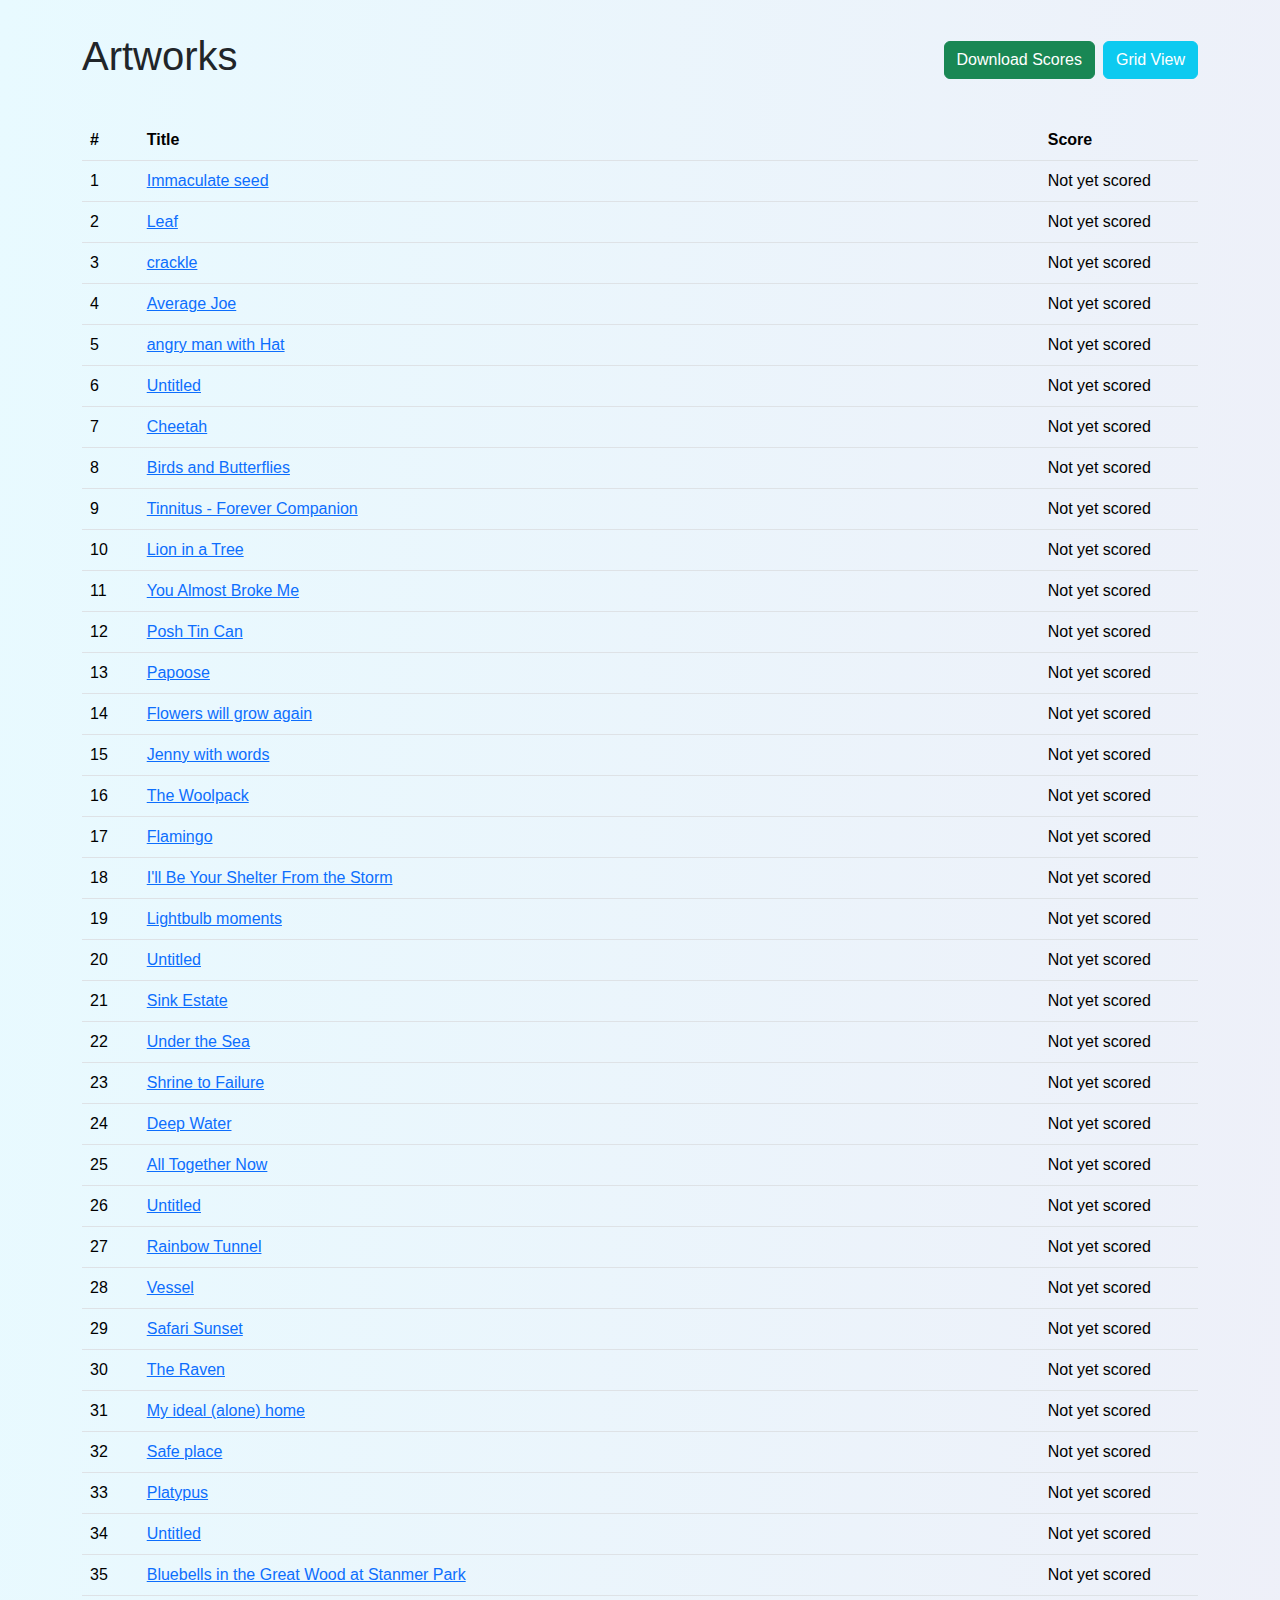
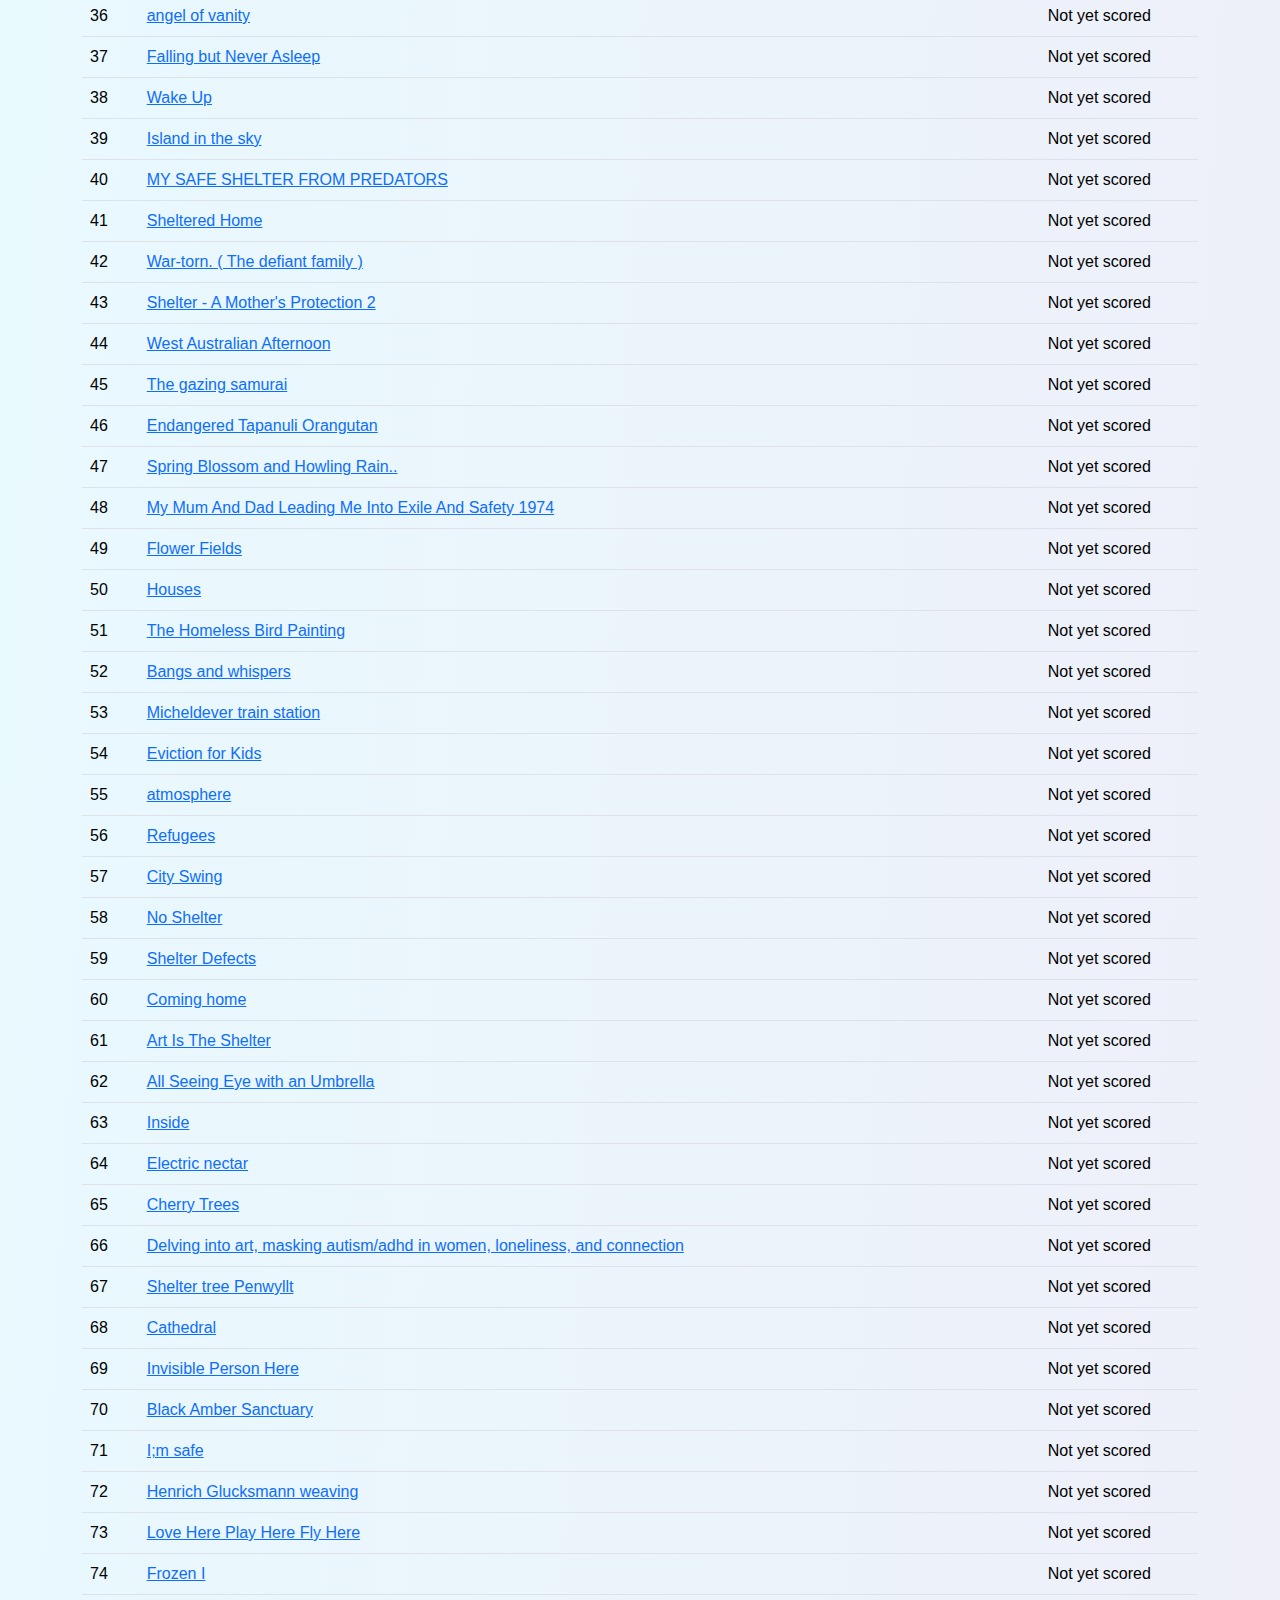
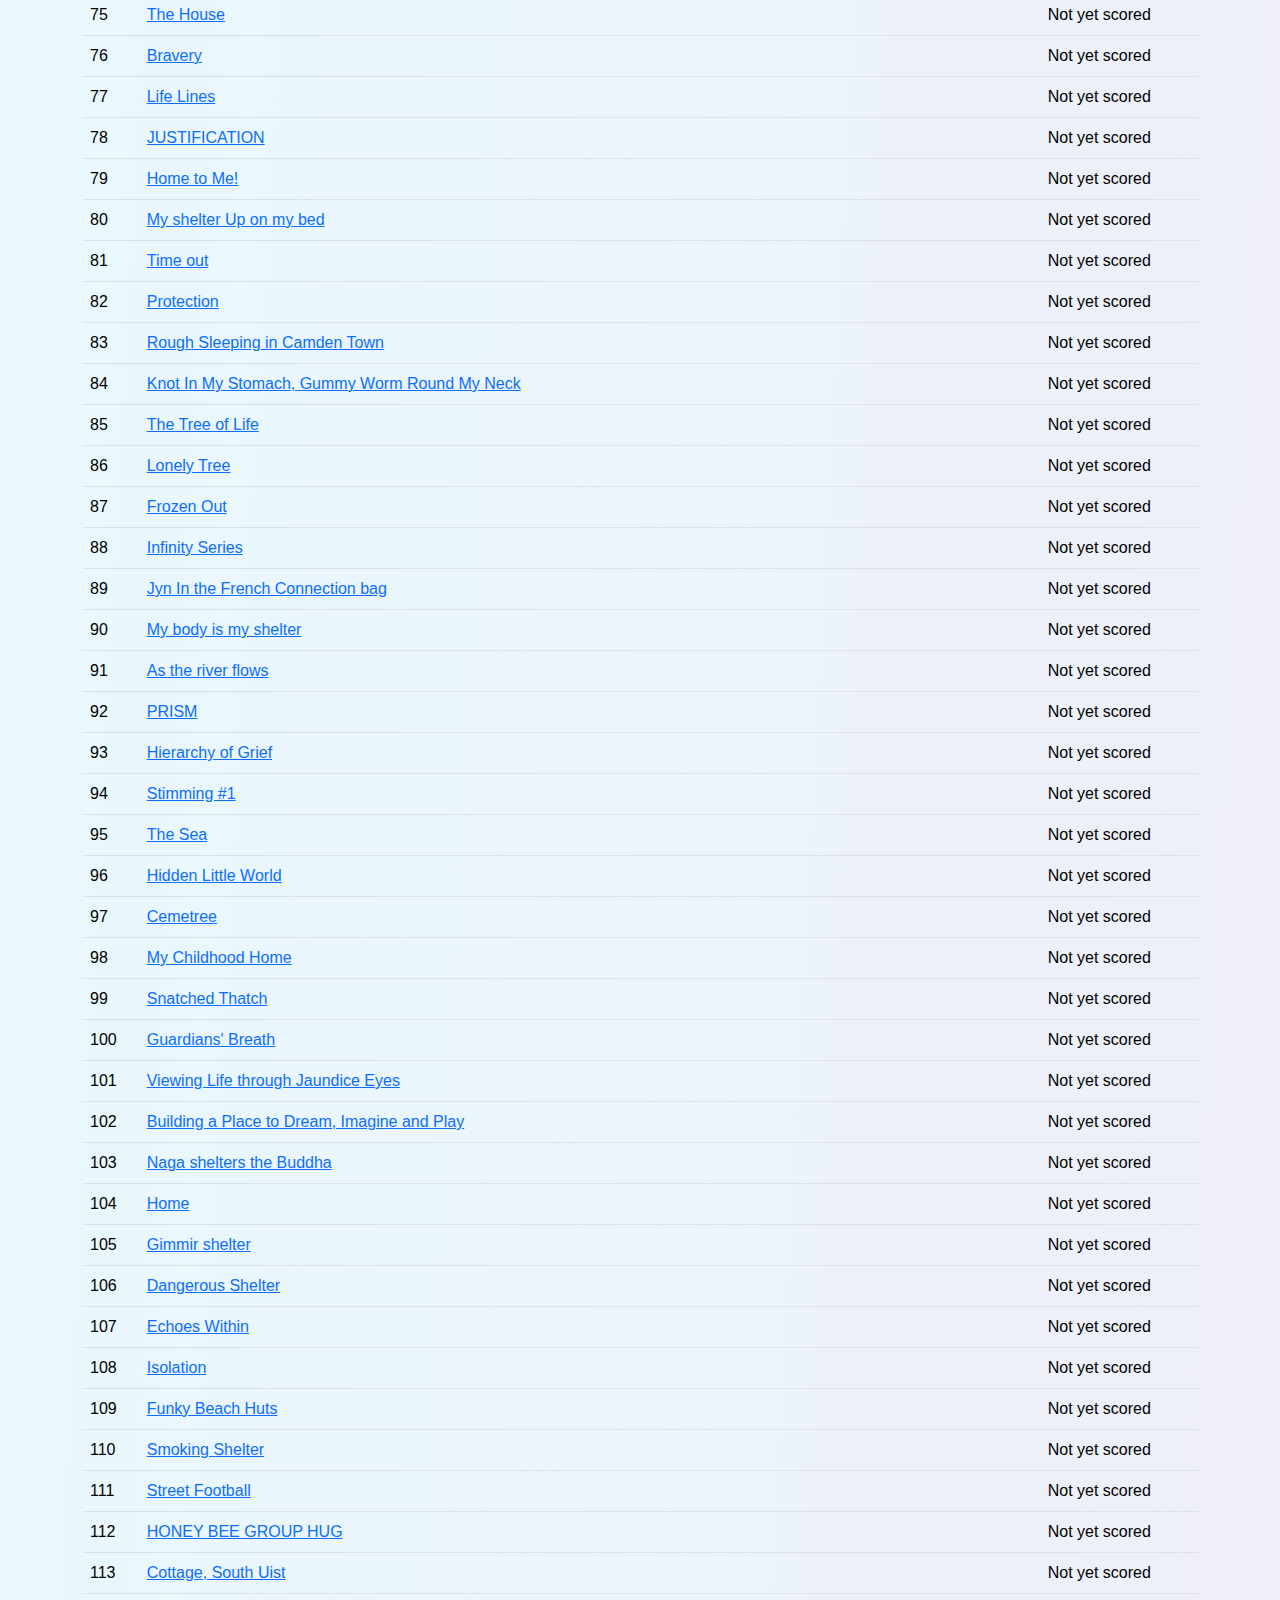
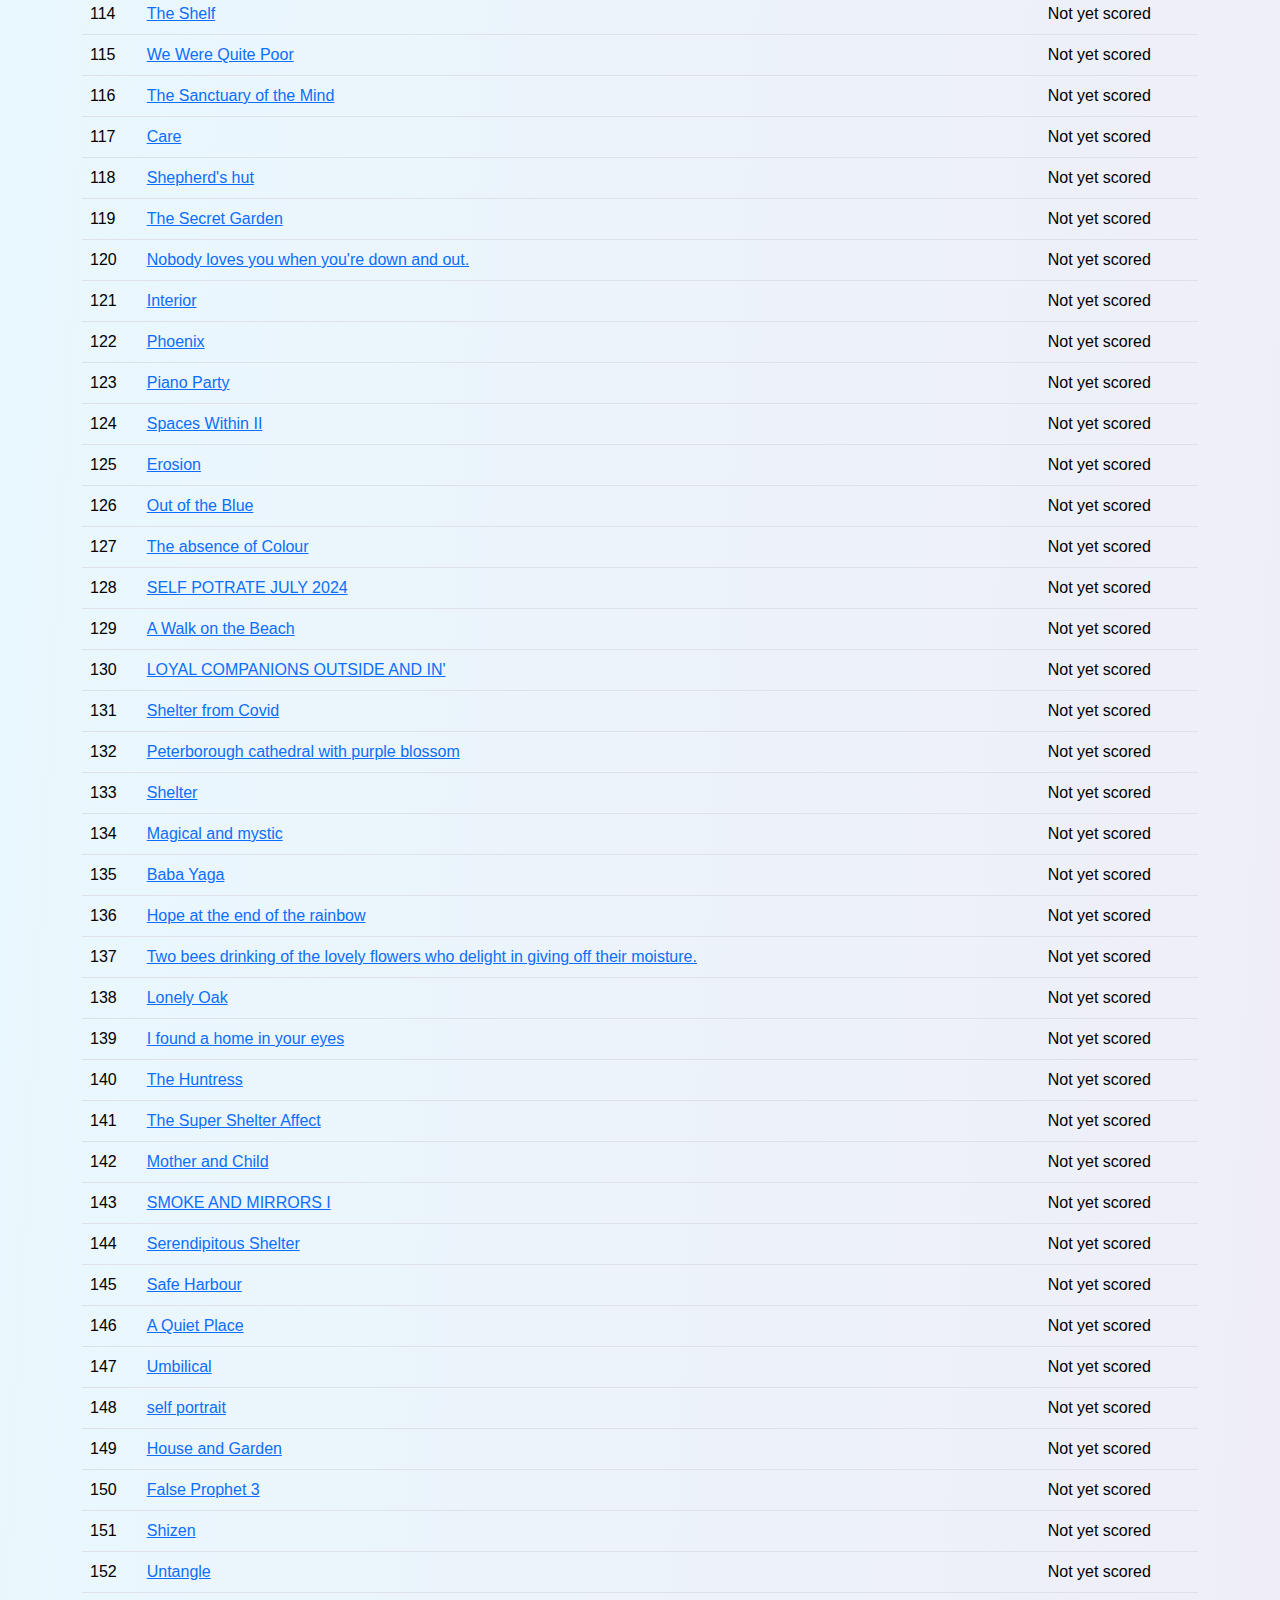
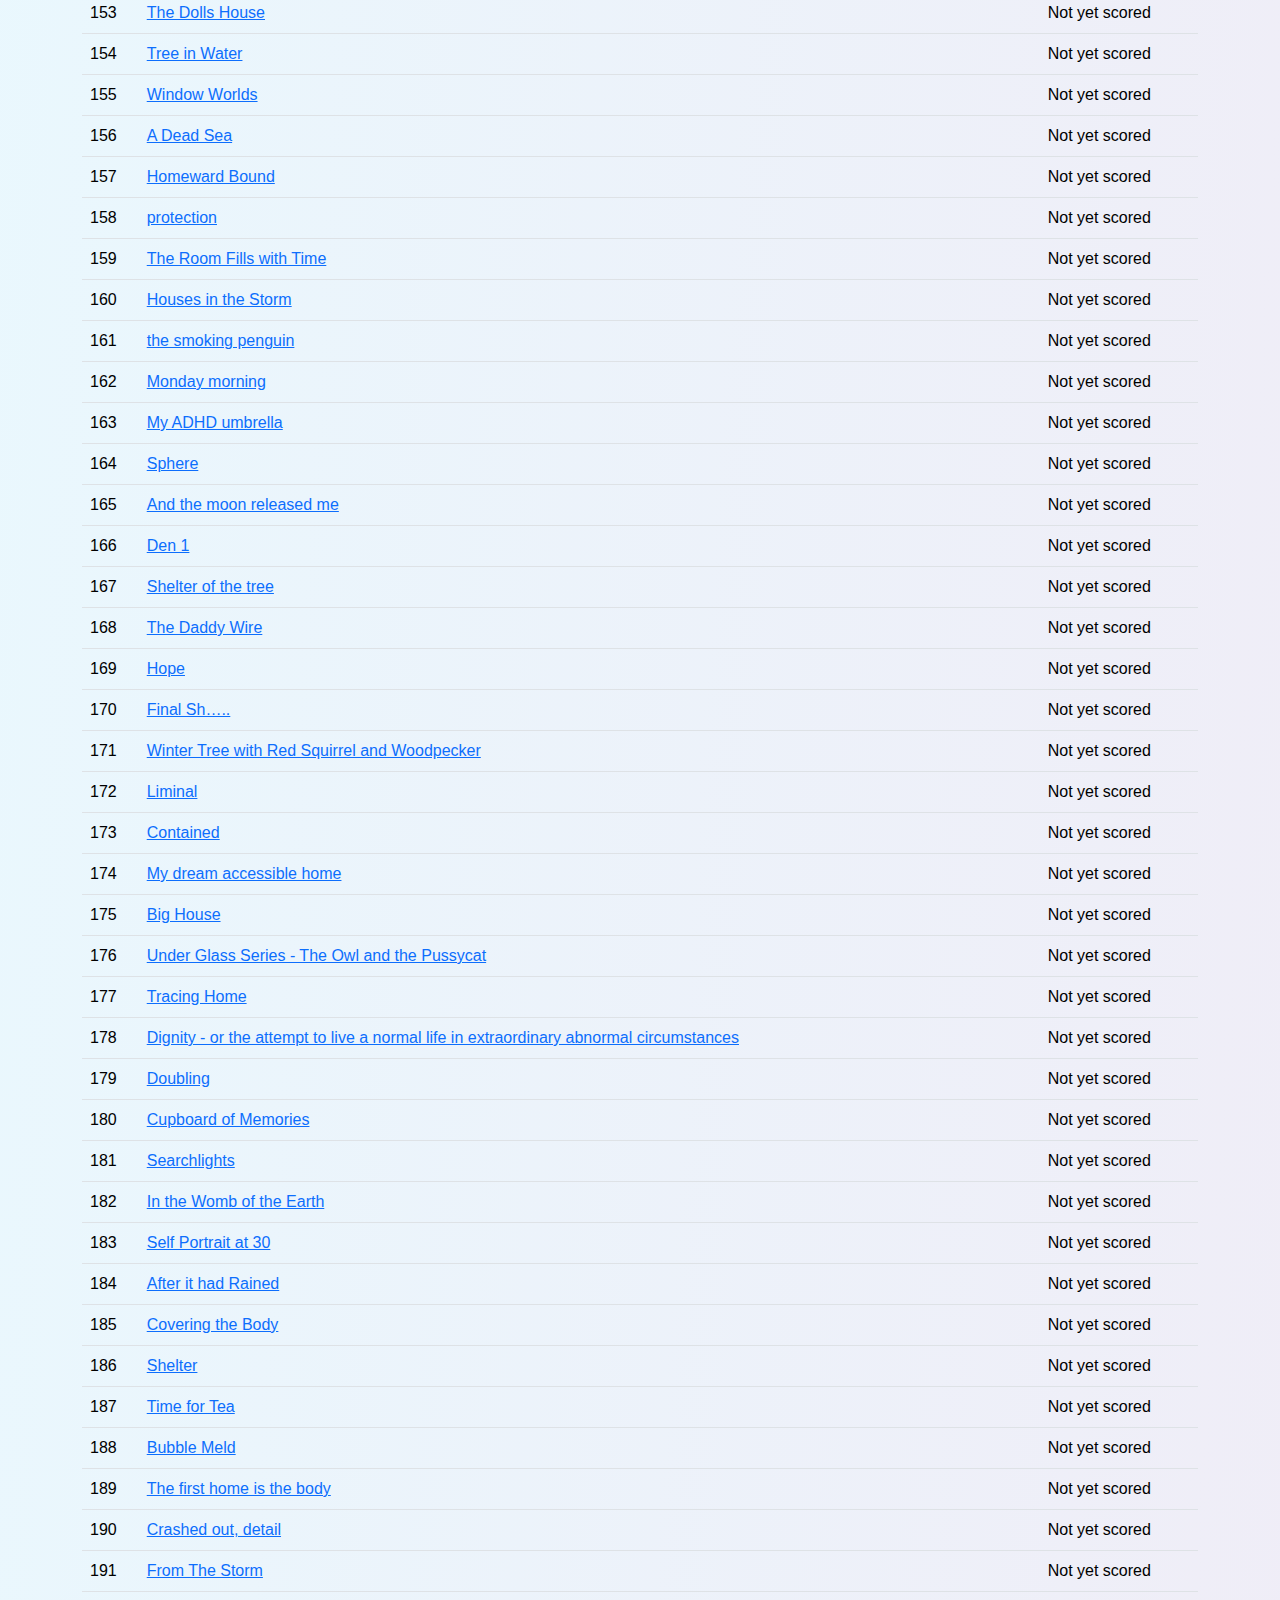
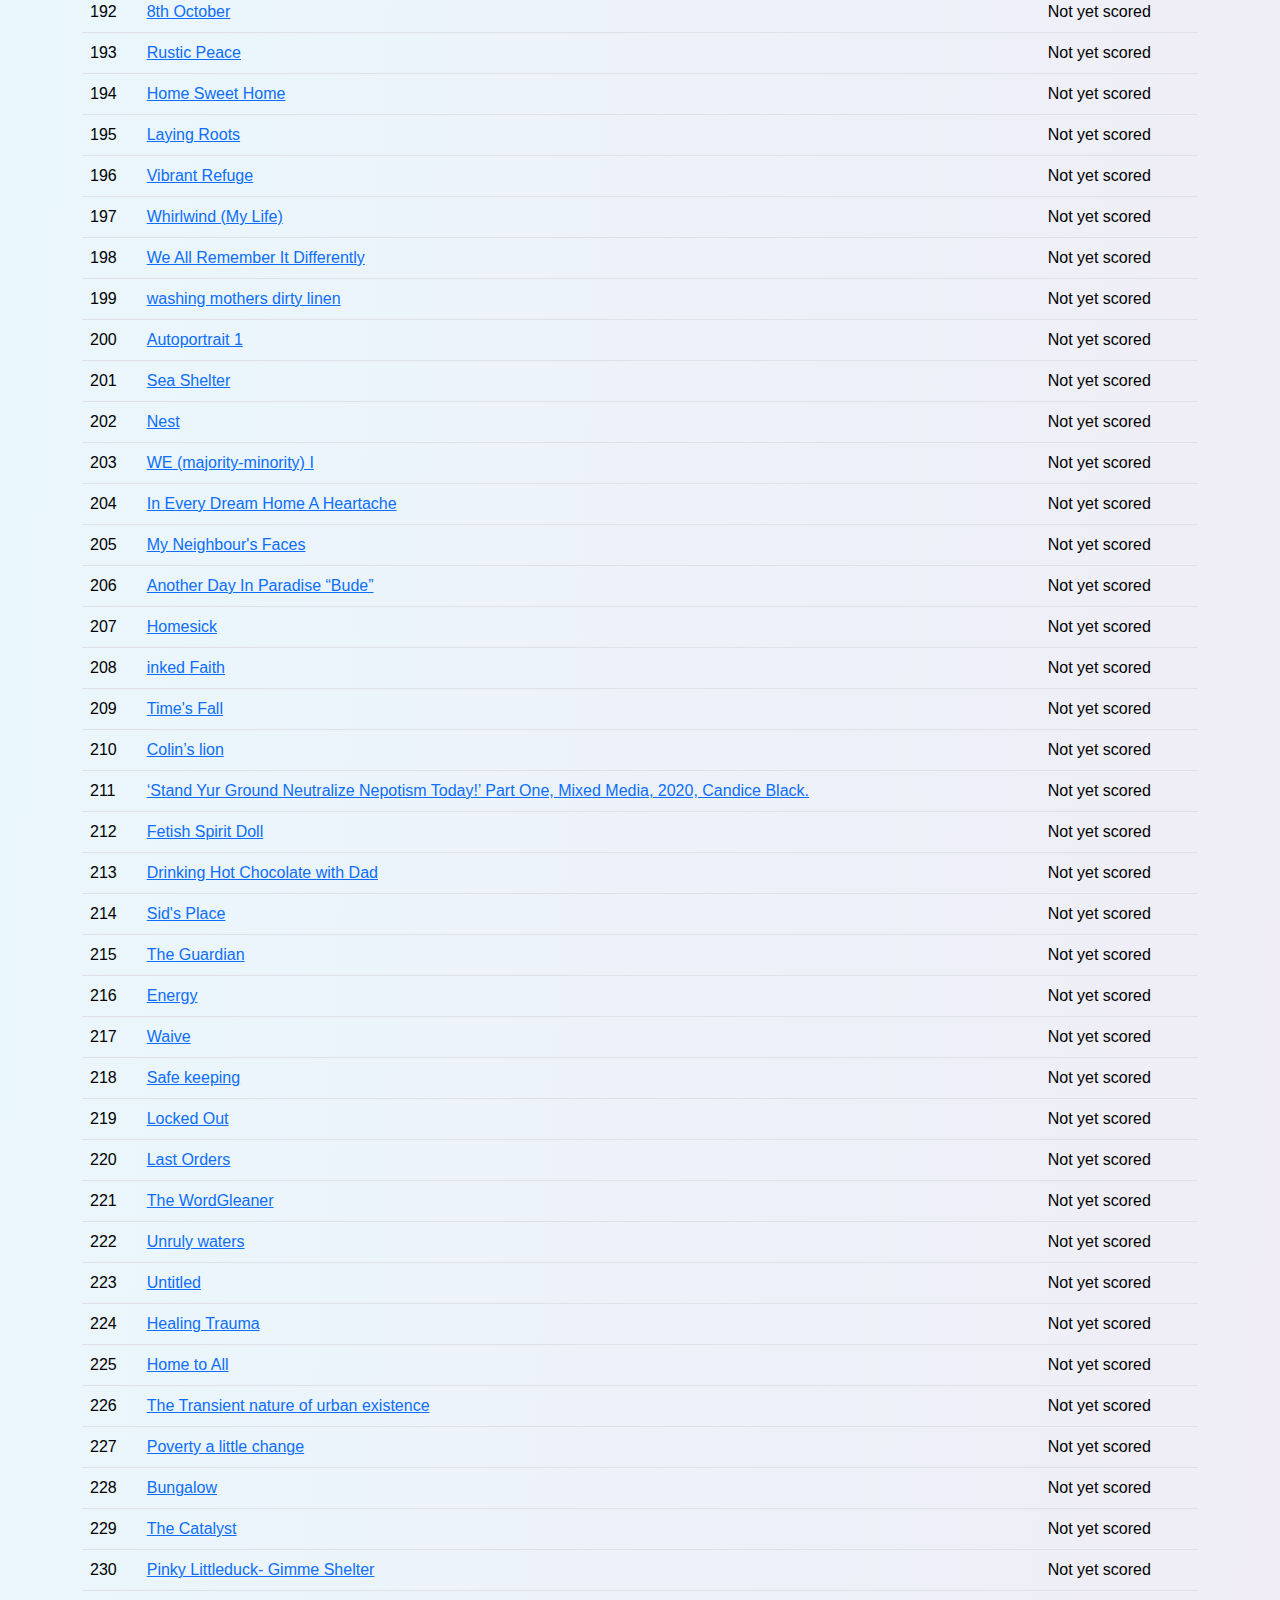
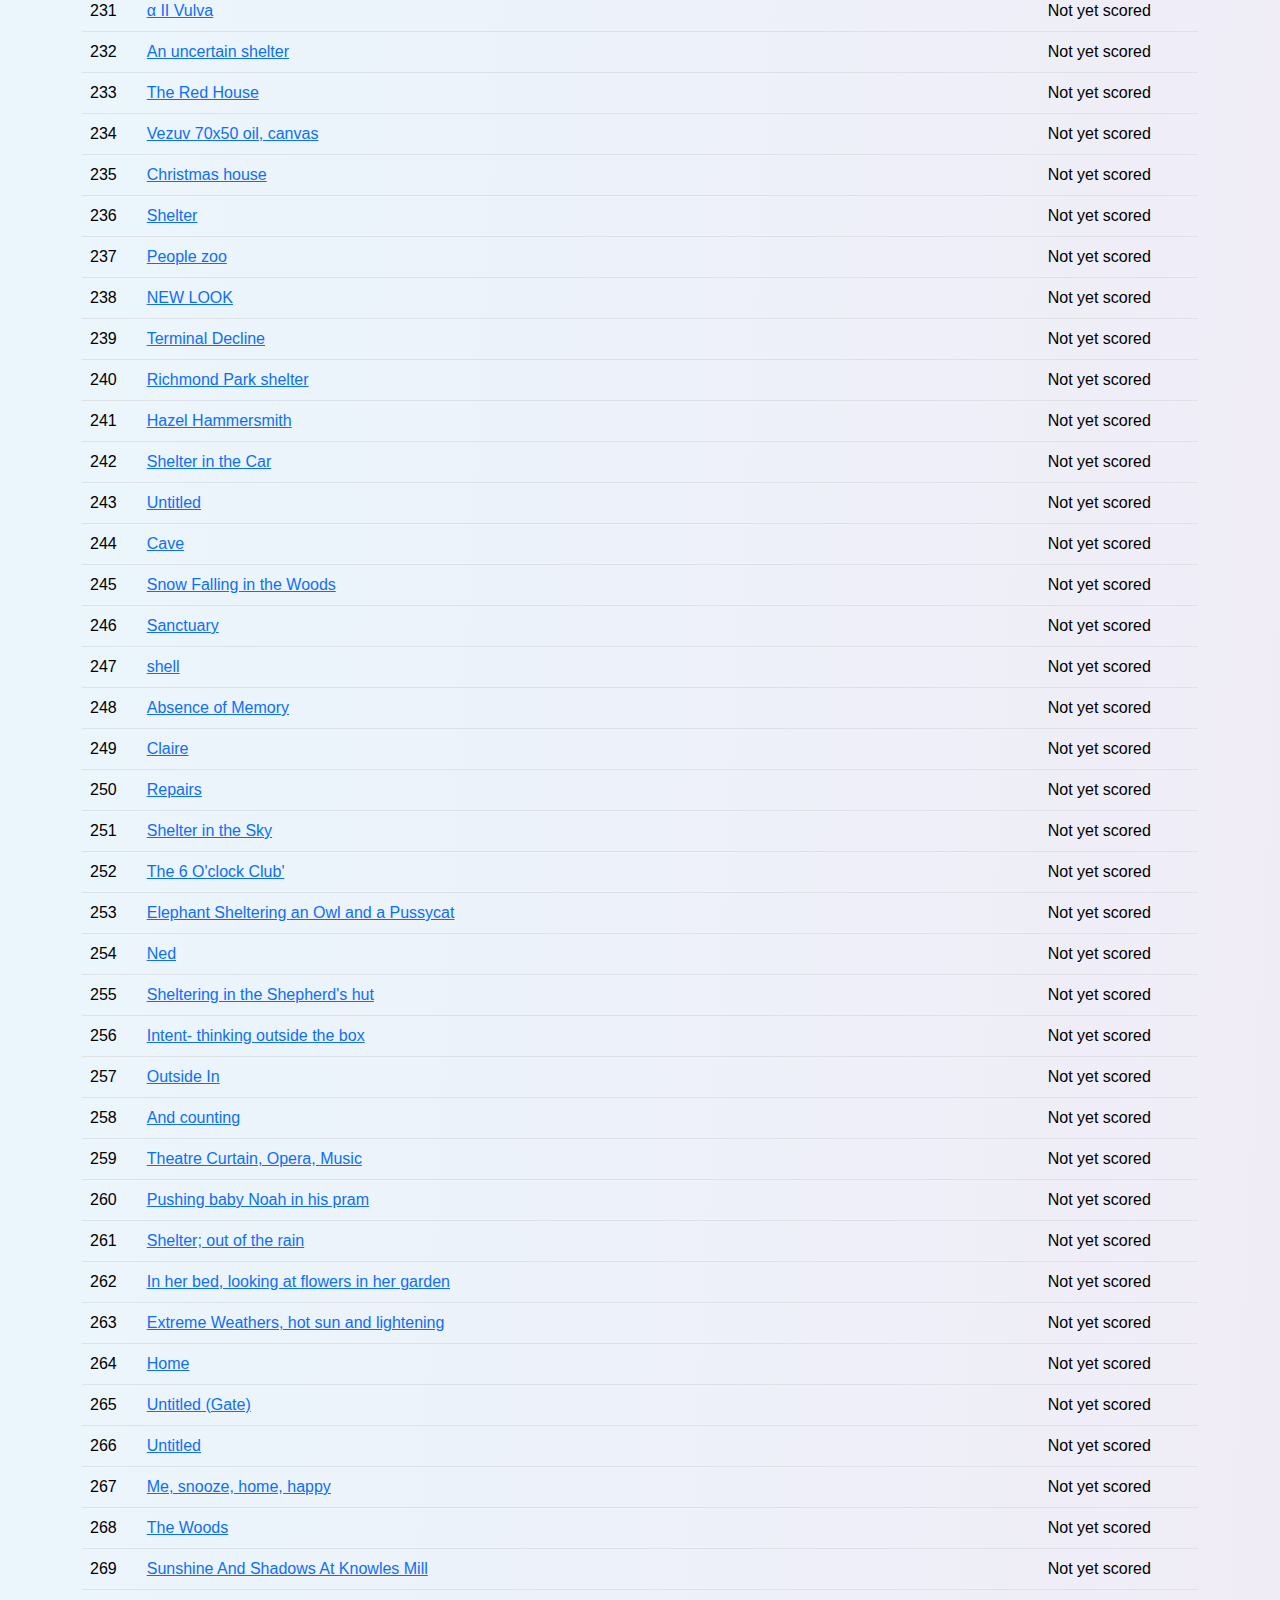
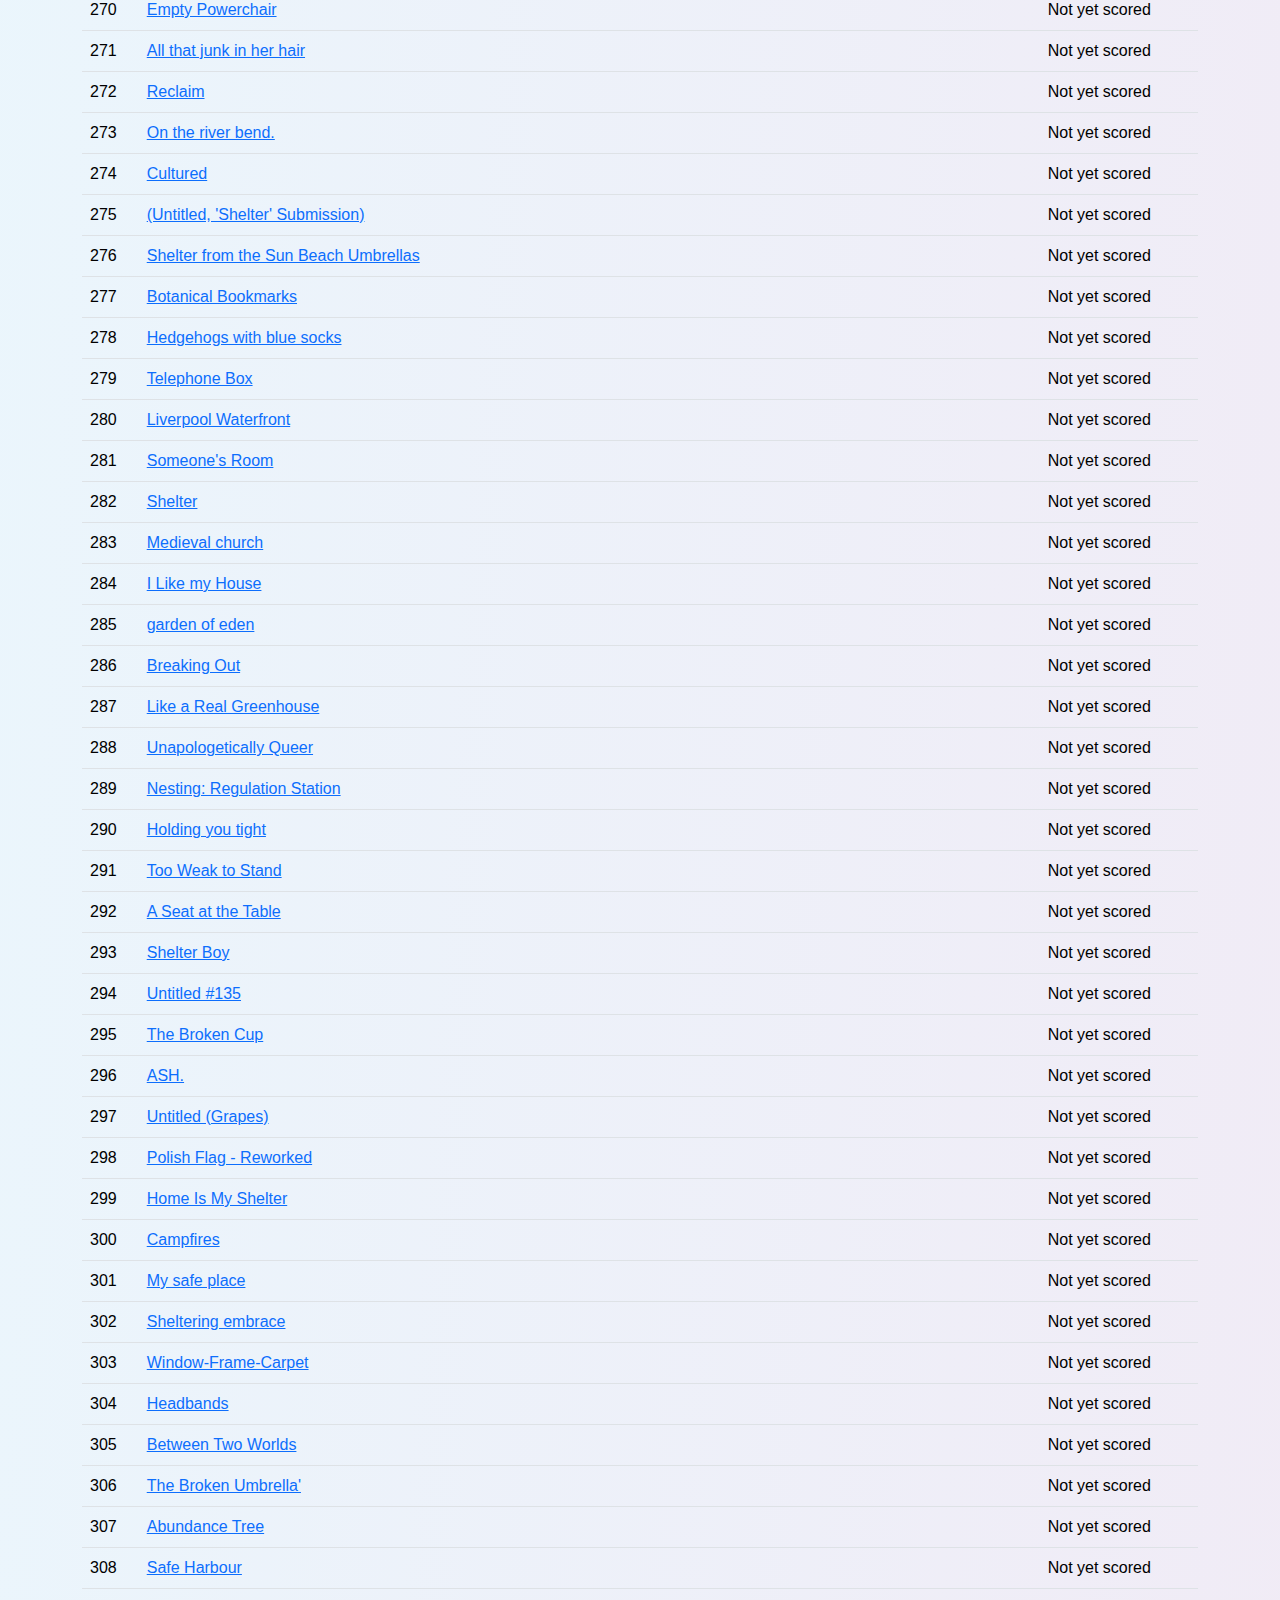
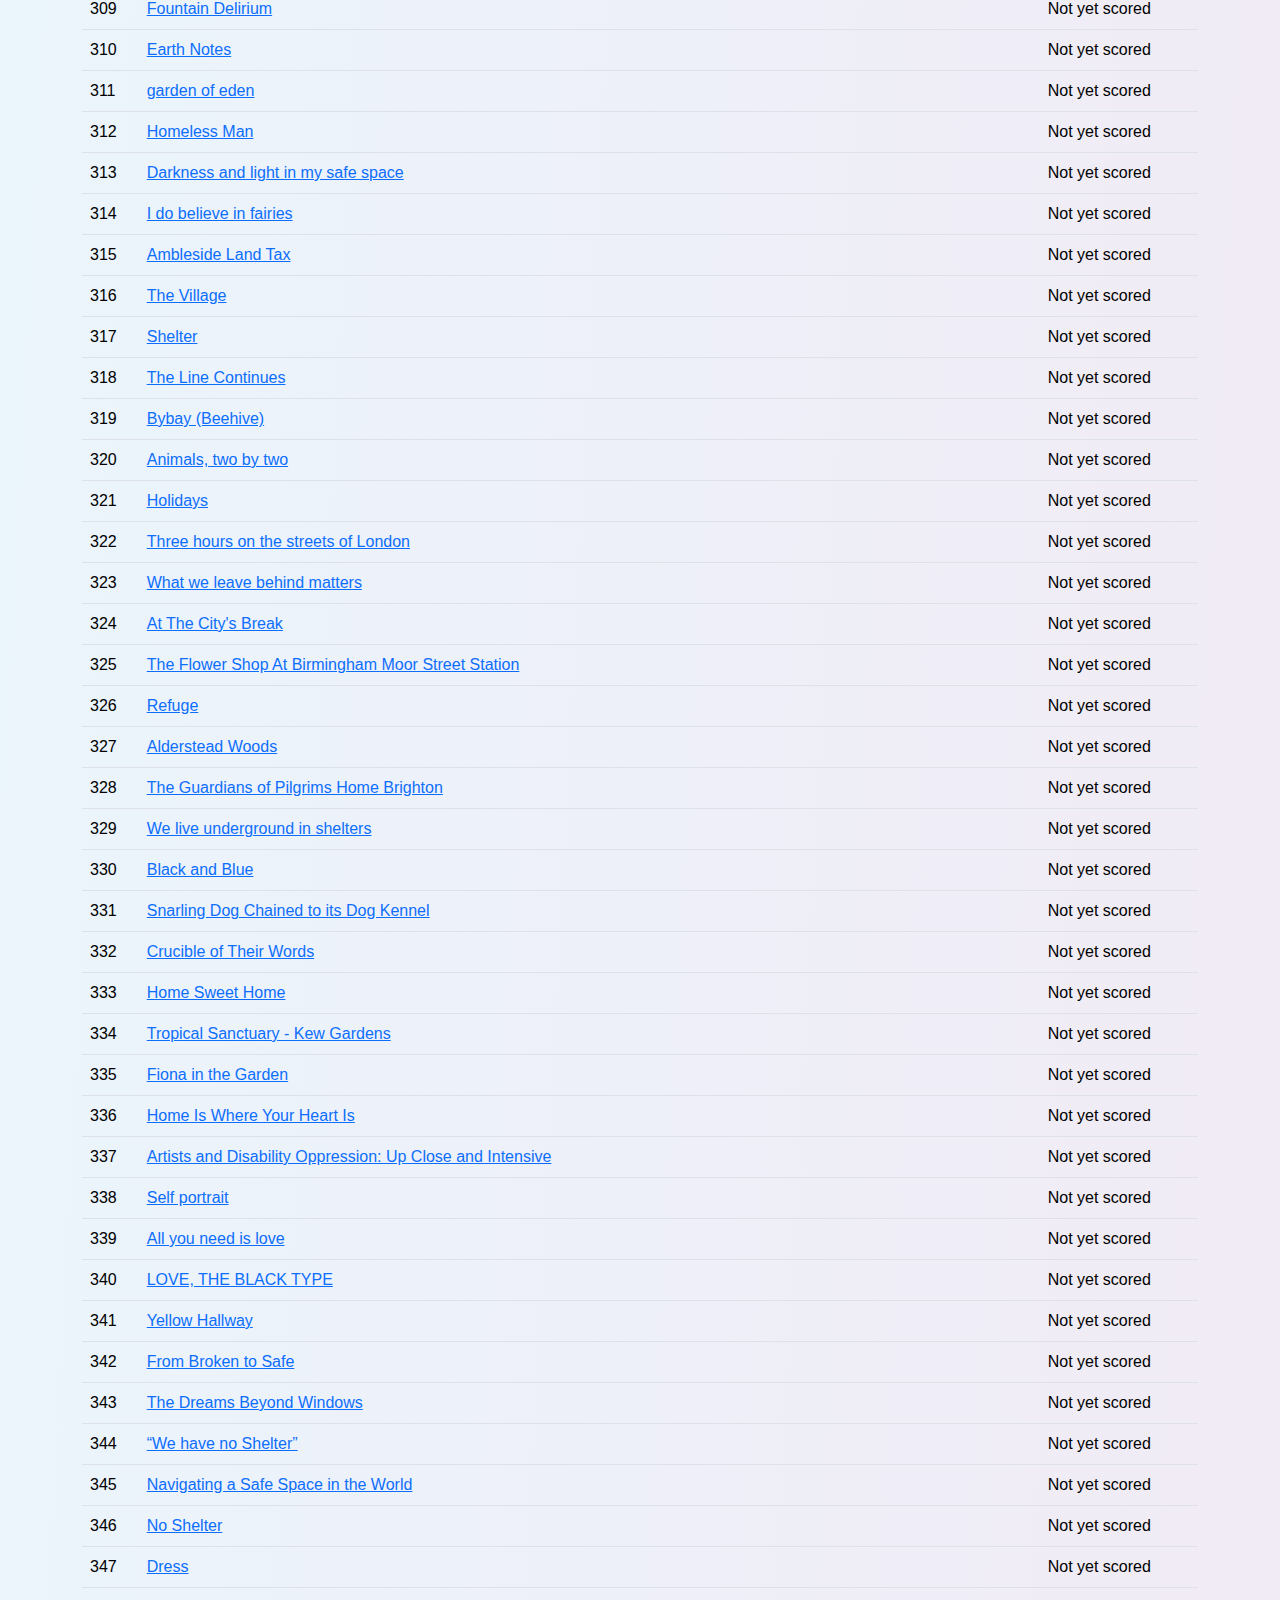
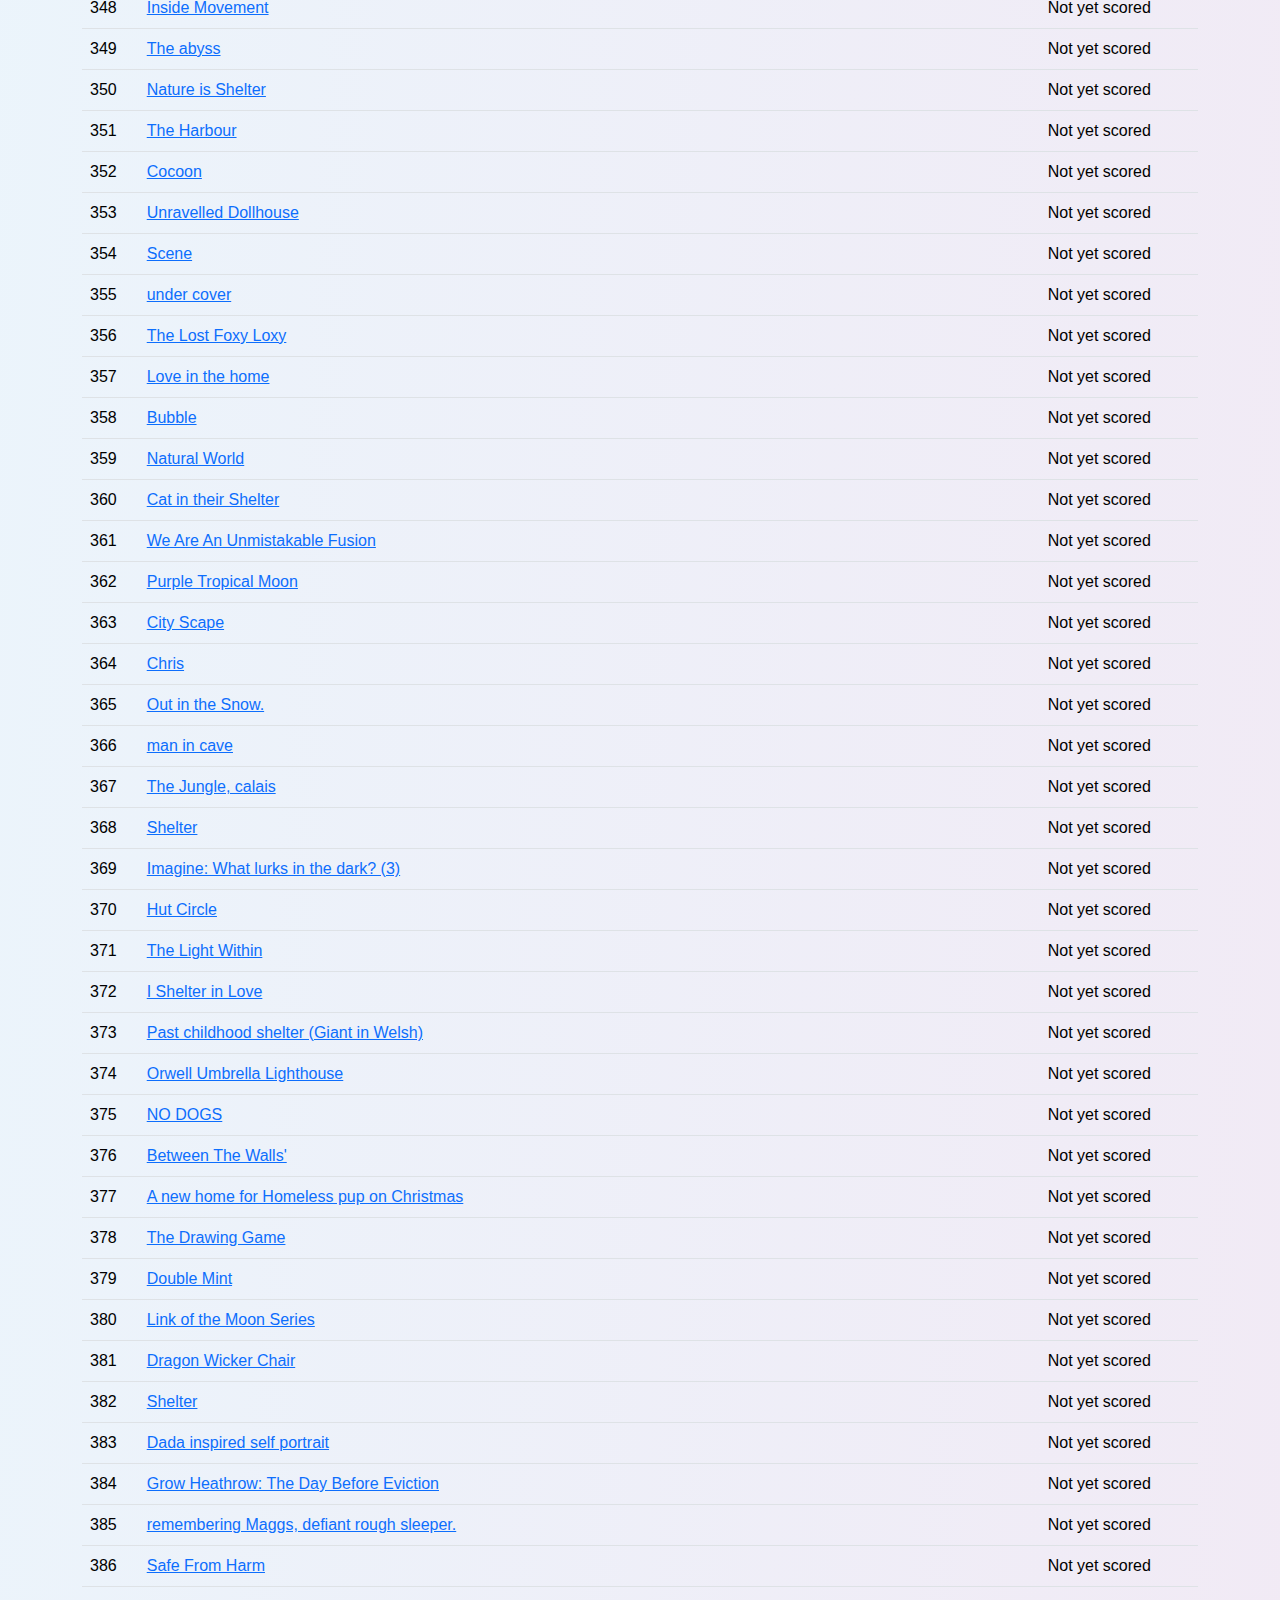
<file: list.html>
<!DOCTYPE html>
<html lang="en">
<head>
    <meta charset="UTF-8">
    <meta name="viewport" content="width=device-width, initial-scale=1.0">
    <title>Artwork List - Shelter Sifting</title>
    <link href="https://cdn.jsdelivr.net/npm/bootstrap@5.3.3/dist/css/bootstrap.min.css" rel="stylesheet">
    <link href="style.css" rel="stylesheet">
</head>
<body>
    <nav class="navbar navbar-expand-lg">
        <div class="container mt-4">
            <h1>Artworks</h1>
            <div class="d-flex">
                <button id="download-csv-button" class="btn btn-success me-2">Download Scores</button>
                <a href="index.html" class="btn btn-info text-white">Grid View</a>
            </div>
        </div>
    </nav>
    
    <div class="container mt-4">
        <table class="table transparent-table">
            <thead>
                <tr>
                    <th>#</th>
                    <th>Title</th>
                    <th>Score</th>
                </tr>
            </thead>
            <tbody id="artwork-list">
                <!-- Artworks will be dynamically populated here -->
            </tbody>
        </table>
    </div>

    <script>
        let artworks = [];
        // Fetch JSON data
        fetch('data.json')
            .then(response => response.json())
            .then(data => {
                artworks = data;
                displayArtworkList();
            })
            .catch(error => console.error("Error loading JSON:", error));

        // Display the list of artworks with their scores
        function displayArtworkList() {
            const listContainer = document.getElementById('artwork-list');
            listContainer.innerHTML = '';
            artworks.forEach((artwork, index) => {
                const score = getTotalScore(artwork.ID);
                const scoreText = score ? score : 'Not yet scored';
                const row = document.createElement('tr');
                row.innerHTML = `
                    <td>${index + 1}</td>
                    <td><a href="sifting.html?id=${artwork.ID}">${artwork.Title}</a></td>
                    <td>${scoreText}</td>
                `;
                listContainer.appendChild(row);
            });
        }

        // Helper function to get the total score from localStorage
        function getTotalScore(artworkID) {
            const scores = JSON.parse(localStorage.getItem("scores") || "{}");
            const artworkScores = scores[artworkID];
            if (artworkScores) {
                return parseInt(artworkScores.fitTheme || 0) + parseInt(artworkScores.inspire || 0) + parseInt(artworkScores.originality || 0);
            }
            return null;
        }

        document.getElementById("download-csv-button").addEventListener("click", () => {
            downloadScoresCSV(artworks);
        });
    </script>

    <script src="download.js"></script>
</body>
</html>
</file>
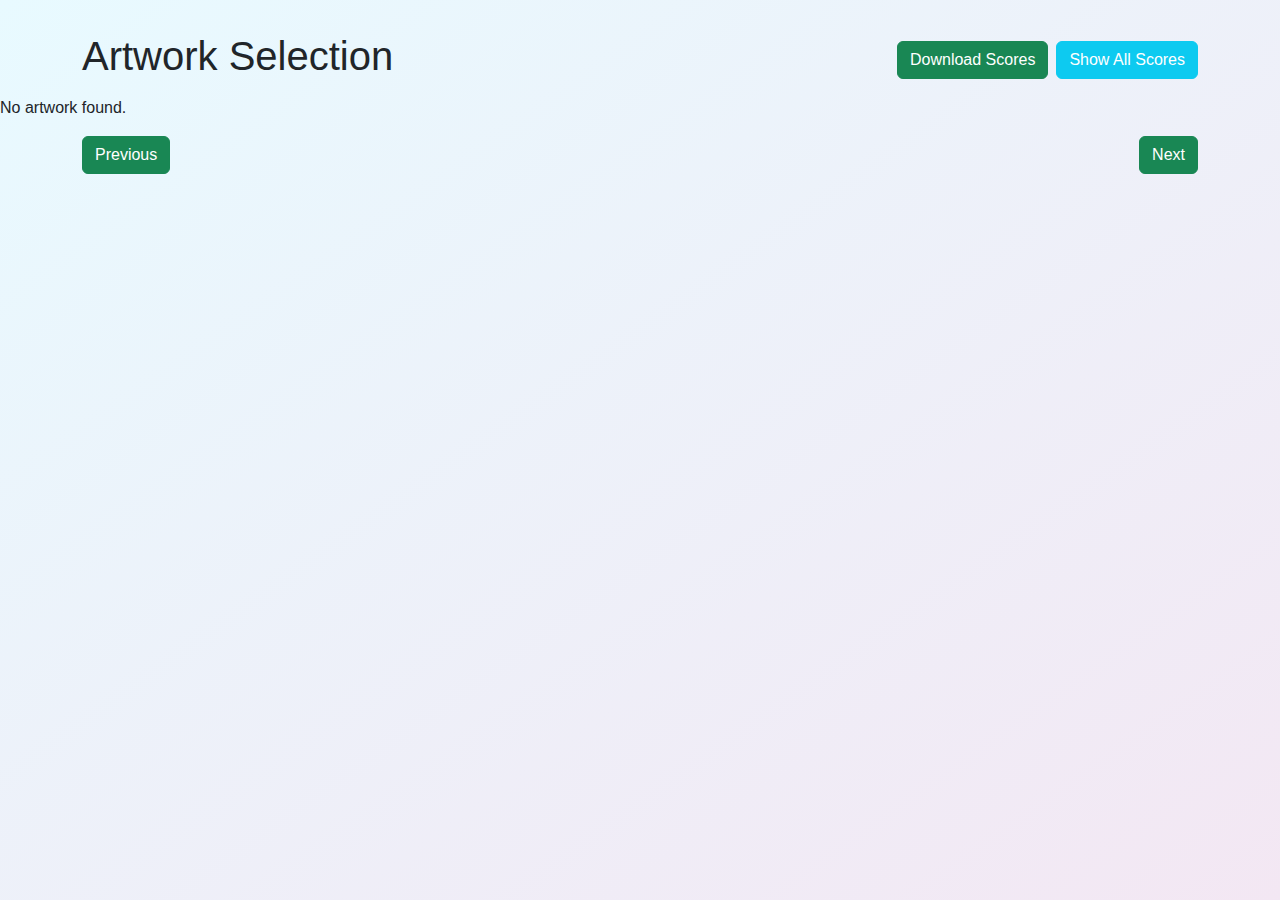
<file: sifting.html>
<!DOCTYPE html>
<html lang="en">

<head>
    <meta charset="UTF-8">
    <meta name="viewport" content="width=device-width, initial-scale=1.0">
    <title>Sift Artwork</title>
    <link href="https://cdn.jsdelivr.net/npm/bootstrap@5.3.3/dist/css/bootstrap.min.css" rel="stylesheet">
    <link href="style.css" rel="stylesheet">
</head>

<body>
    <nav class="navbar navbar-expand-lg d-flex justify-content-between align-items-center">
        <div class="container mt-4">
            <h1>Artwork Selection</h1>
            <div class="d-flex">
                <button id="download-csv-button" class="btn btn-success me-2">Download Scores</button>
                <button id="show-scores" class="btn btn-info text-white">Show All Scores</button>
            </div>
        </div>
    </nav>
    <div id="artwork-container">
        <!-- Artwork details will be dynamically loaded here -->
    </div>
    <div class="container d-flex justify-content-between my-3 pb-5">
        <button id="prev-button" class="btn btn-success">Previous</button>
        <button id="next-button" class="btn btn-success">Next</button>
    </div>

    <script>
        let currentIndex = 0;
        let artworks = [];

        // Fetch JSON data
        fetch('data.json')
            .then(response => response.json())
            .then(data => {
                artworks = data;
                const artworkID = new URLSearchParams(window.location.search).get('id');
                currentIndex = artworks.findIndex(artwork => artwork.ID == artworkID);
                loadArtwork(currentIndex);
            })
            .catch(error => console.error("Error loading JSON:", error));

        // Load artwork details into the page
        function loadArtwork(index) {
            const artwork = artworks[index];
            const container = document.getElementById("artwork-container");

            if (!artwork) {
                container.innerHTML = "<p>No artwork found.</p>";
                return;
            }

            container.innerHTML = `
            <div class="container">
                <div class="row">
                    <div class="col-md-6">
                        <img src="${artwork.Image}" class="img-fluid" alt="${artwork.Title}">
                        <div class="mt-2">
                            <strong>Open Image:</strong>
                            <a href="${artwork.Image}" target="_blank">${artwork.Image}</a>
                        </div>
                    </div>
                    <div class="col-md-6">
                        <div class="card">
                            <div class="card-body bg-body-secondary">
                                <p><strong>#</strong> ${index + 1}</p>
                                <h3 class="card-title my-3">${artwork.Title}</h3>
                                <p class="card-text">${artwork.Content}</p>

                                <div class="row mb-3">
                                    <div class="col-md-2">
                                        <strong>W:</strong> ${artwork.W || 'N/A'}
                                    </div>
                                        <div class="col-md-2">
                                            <strong>H:</strong> ${artwork.H || 'N/A'}
                                        </div>
                                    <div class="col-md-2">
                                        <strong>D:</strong> ${artwork.D || 'N/A'}
                                    </div>
                                    <div class="col-md-2">
                                        <strong>Y:</strong> ${artwork.Y || 'N/A'}
                                    </div>
                                    <div class="col-md-2">
                                        <strong>AI:</strong> ${artwork.AI || 'N/A'}
                                    </div>
                                </div>

                                <div class="row mb-3">
                                    <div class="col-md-6">
                                        <strong>Material:</strong> ${artwork.Material || 'N/A'}
                                    </div>
                                    <div class="col-md-6">
                                        <strong>Other material:</strong> ${artwork["Other material"] || 'N/A'}
                                    </div>
                                </div>

                                <p><strong>How the artwork connects to the theme of Shelter:</strong> ${artwork["How it connects to the theme of Shelter"] || 'N/A'}</p>
                                <p>
                                    <strong>Recorded / Alternative Answer:</strong> 
                                        ${artwork["Recorded answer"] ? `<a href="${artwork["Recorded answer"]}" target="_blank"> ${artwork["Recorded answer"]} </a>` : "N/A"}
                                </p>

                            </div>                            
                            <div class="card-body border-top">
                                <form>
                                    <!-- Fit Theme -->
                                    <div class="mb-3 form-range-wrapper">
                                        <label for="fit-theme" class="form-label"><strong>From 1-10:</strong> How well does it fit the theme 'SHELTER'?</label>
                                        <input type="range" class="form-range" id="fit-theme" min="1" max="10" value="${getScore(artwork.ID, 'fitTheme') || 5}">
                                        <span class="form-text">Selected: <span id="fit-theme-value">${getScore(artwork.ID, 'fitTheme') || 5}</span></span>
                                    </div>

                                    <!-- Inspire -->
                                    <div class="mb-3 form-range-wrapper">
                                        <label for="inspire" class="form-label"><strong>From 1-10:</strong> How much does it inspire and excite you?</label>
                                        <input type="range" class="form-range" id="inspire" min="1" max="10" value="${getScore(artwork.ID, 'inspire') || 5}">
                                        <span class="form-text">Selected: <span id="inspire-value">${getScore(artwork.ID, 'inspire') || 5}</span></span>
                                    </div>

                                    <!-- Originality -->
                                    <div class="mb-3 form-range-wrapper">
                                        <label for="originality" class="form-label"><strong>From 1-10:</strong> How original is the artwork?</label>
                                        <input type="range" class="form-range" id="originality" min="1" max="10" value="${getScore(artwork.ID, 'originality') || 5}">
                                        <span class="form-text">Selected: <span id="originality-value">${getScore(artwork.ID, 'originality') || 5}</span></span>
                                    </div>
                                </form>
                                <p><strong>Subtotal: <span id="subtotal">${calculateSubtotal(artwork.ID)}</span></strong></p>
                            </div>
                        </div>
                    </div>
                </div>
            </div>
            `;

            // Update displayed values when sliders are adjusted
            document.getElementById("fit-theme").addEventListener("input", (e) => {
                document.getElementById("fit-theme-value").textContent = e.target.value;
                saveScore(artwork.ID, 'fitTheme', e.target.value);
                document.getElementById("subtotal").textContent = calculateSubtotal(artwork.ID);
            });
            document.getElementById("inspire").addEventListener("input", (e) => {
                document.getElementById("inspire-value").textContent = e.target.value;
                saveScore(artwork.ID, 'inspire', e.target.value);
                document.getElementById("subtotal").textContent = calculateSubtotal(artwork.ID);
            });
            document.getElementById("originality").addEventListener("input", (e) => {
                document.getElementById("originality-value").textContent = e.target.value;
                saveScore(artwork.ID, 'originality', e.target.value);
                document.getElementById("subtotal").textContent = calculateSubtotal(artwork.ID);
            });
        }

        // Calculate the subtotal for a specific artwork based on its scores
        function calculateSubtotal(artworkID) {
            const fitTheme = parseInt(getScore(artworkID, 'fitTheme') || 0);
            const inspire = parseInt(getScore(artworkID, 'inspire') || 0);
            const originality = parseInt(getScore(artworkID, 'originality') || 0);
            return fitTheme + inspire + originality;
        }

        // Navigation buttons
        document.getElementById("prev-button").addEventListener("click", () => {
            if (currentIndex > 0) {
                currentIndex--;
                loadArtwork(currentIndex);
            }
        });

        document.getElementById("next-button").addEventListener("click", () => {
            if (currentIndex < artworks.length - 1) {
                currentIndex++;
                loadArtwork(currentIndex);
            }
        });

        document.getElementById("show-scores").addEventListener("click", () => {
            window.location.href = "list.html";
        });

        // Retrieve the saved score for a specific artwork
        function getScore(id, field) {
            const savedScores = JSON.parse(localStorage.getItem("scores") || "{}");
            return savedScores[id] && savedScores[id][field] || 5;  // Default to 5 if no score is found
        }

        // Save score to localStorage
        function saveScore(id, field, value) {
            const scores = JSON.parse(localStorage.getItem("scores") || "{}");
            if (!scores[id]) {
                scores[id] = {};
            }
            scores[id][field] = value;
            localStorage.setItem("scores", JSON.stringify(scores));
        }
        // Add event listener to a download button
        document.getElementById("download-csv-button").addEventListener("click", () => {
            downloadScoresCSV(artworks);
        });
    </script>
    <script src="download.js"></script>
</body>

</html>
</file>
<file: style.css>
body {
    font-family: 'Gill Sans', 'Gill Sans MT', Calibri, 'Trebuchet MS', sans-serif;
    background: linear-gradient(to bottom right, #e8faff, #f3e7f3);
    background-size: contain;
    background-repeat: no-repeat;
    height: 100%;
    min-height: 100vh;
    padding-bottom: 80px;
}

.transparent-table th, .transparent-table td {
    background-color: transparent;
}

.artwork-container {
    display: grid;
    grid-template-columns: repeat(auto-fill, minmax(200px, 1fr));
    gap: 20px;
}

.artwork-item {
    text-align: center;
}

.artwork-thumbnail-container {
    width: 100%;
    padding-top: 100%;
    position: relative;
    overflow: hidden;
    border-radius: 8px;
    box-shadow: 0 4px 8px rgba(0, 0, 0, 0.1);
}

.artwork-thumbnail {
    position: absolute;
    top: 0;
    left: 0;
    width: 100%;
    height: 100%;
    object-fit: cover;
}

.artwork-title {
    font-weight: bold;
    margin-top: 10px;
}

.artwork-score {
    margin-top: 5px;
    font-style: italic;
}
</file>
